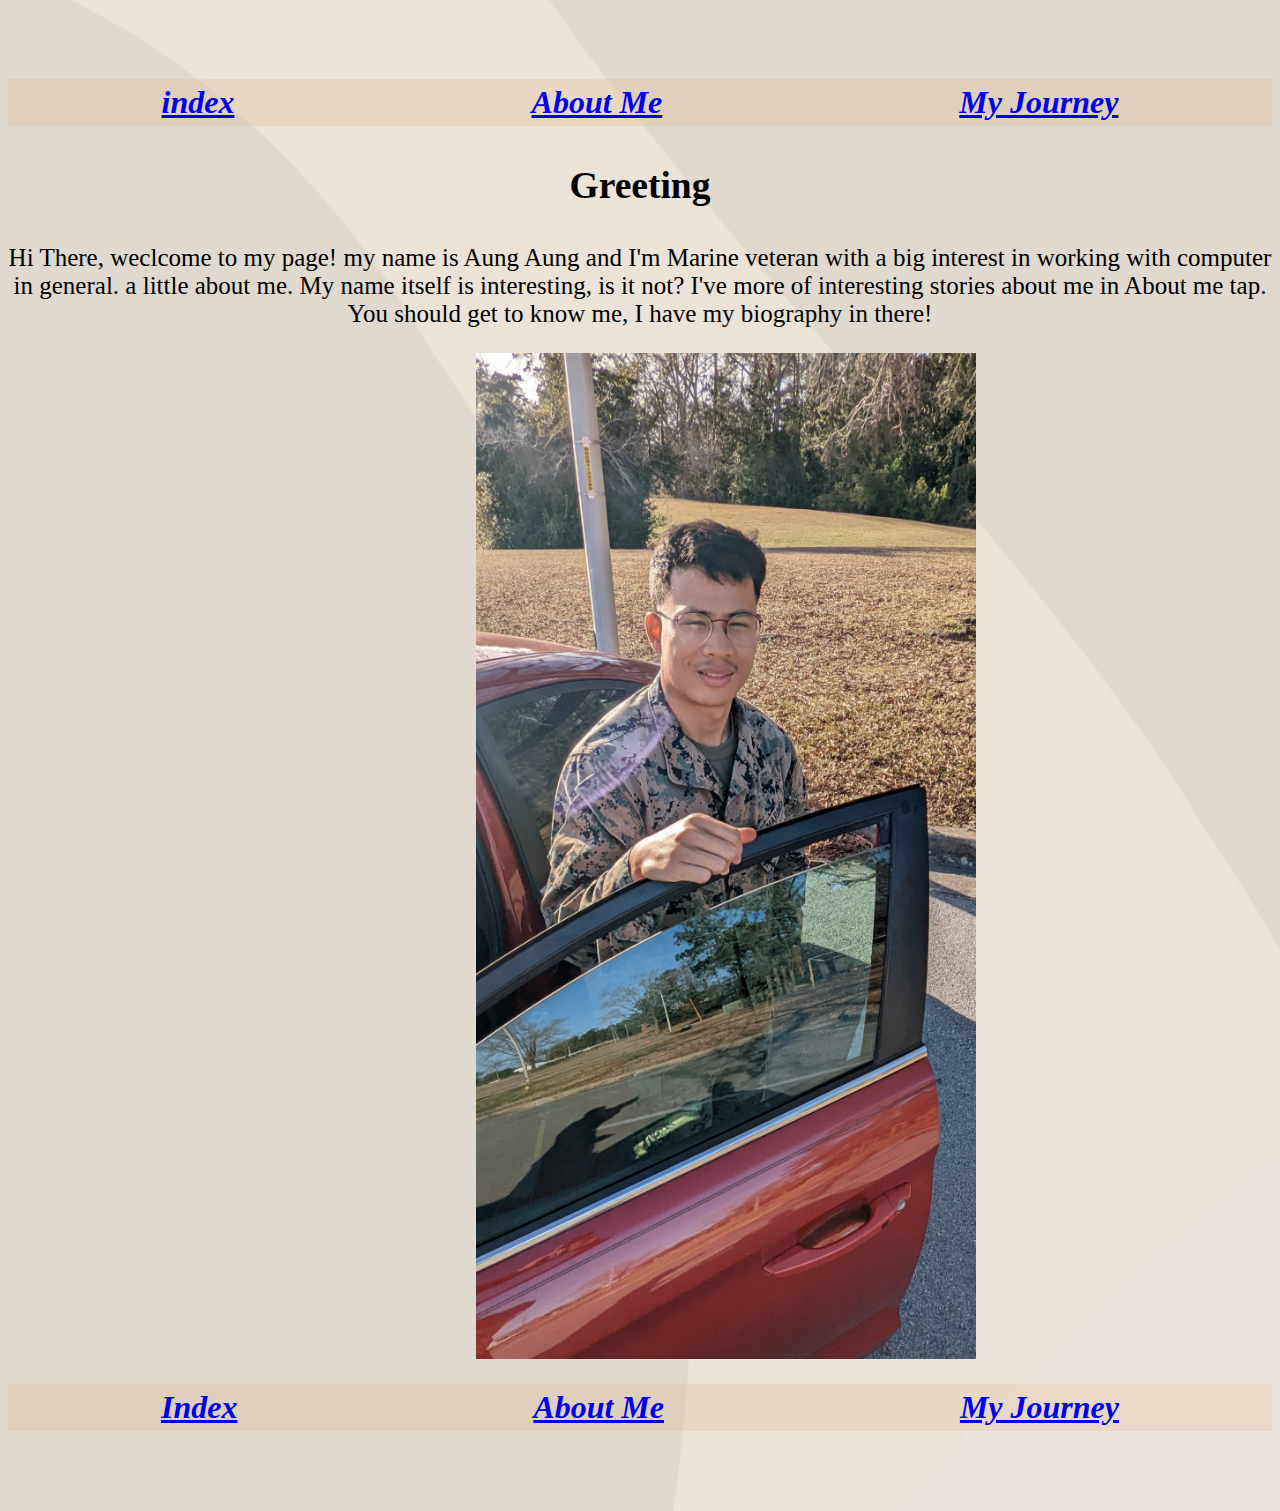
<file: Index.html>
<!DOCTYPE html>
<html lang="en">
<head>
    <meta charset="UTF-8">
    <meta http-equiv="X-UA-Compatible" content="IE=edge">
    <meta name="viewport" content="width=device-width, initial-scale=1.0">
    <title>index</title>
    <link rel="stylesheet" href="style1.css">
</head>

<body>
    
    <section class="taps">
        <h1>
            <nav id="nav-bar"> 
                <a href="index.html">index</a>
                <a href="About-Me.html">About Me</a>
                <a href="My-Journey.html">My Journey</a>
            </nav>
        </h1> 
    </section>
    
    <section class="greeting" >
        <h2>
            <p>Greeting</p>
        </h2>
        <p>Hi There, weclcome to my page! my name is Aung Aung and I'm Marine veteran with a big interest in working with computer in general. 
            a little about me. My name itself is interesting, is it not?
            I've more of interesting stories about me in About me tap. 
            You should get to know me, I have my biography in there! </p>
    </section>

    <div class="picture">
        <img class="image" src="image/cardoor.jpg" alt="monkey">
    </div>

    <section class="taps">
        <h1>
            <nav id="nav-bar"> 
                <a href="index.html">Index</a>
                <a href="About-Me.html">About Me</a>
                <a href="Journey-Page.html">My Journey</a>
            </nav>
        </h1> 
    </section>


</body>

</html>
</file>
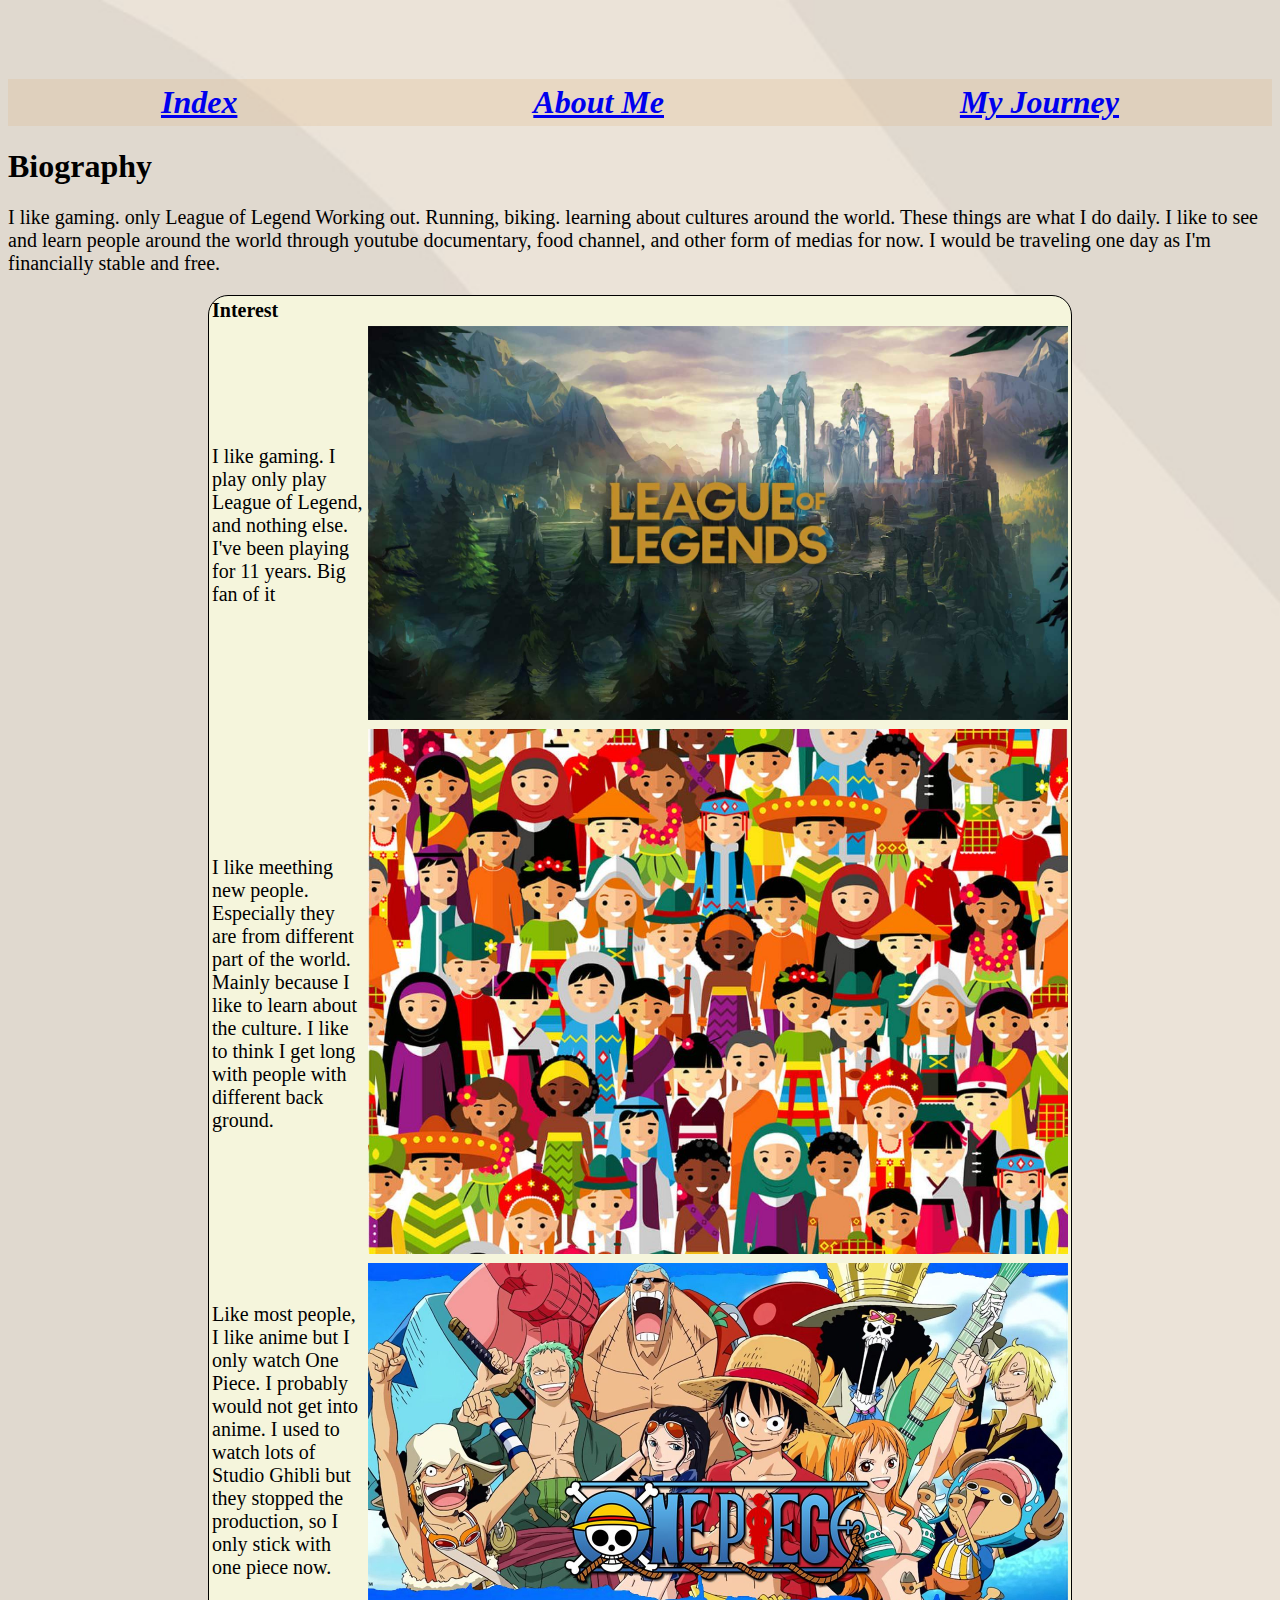
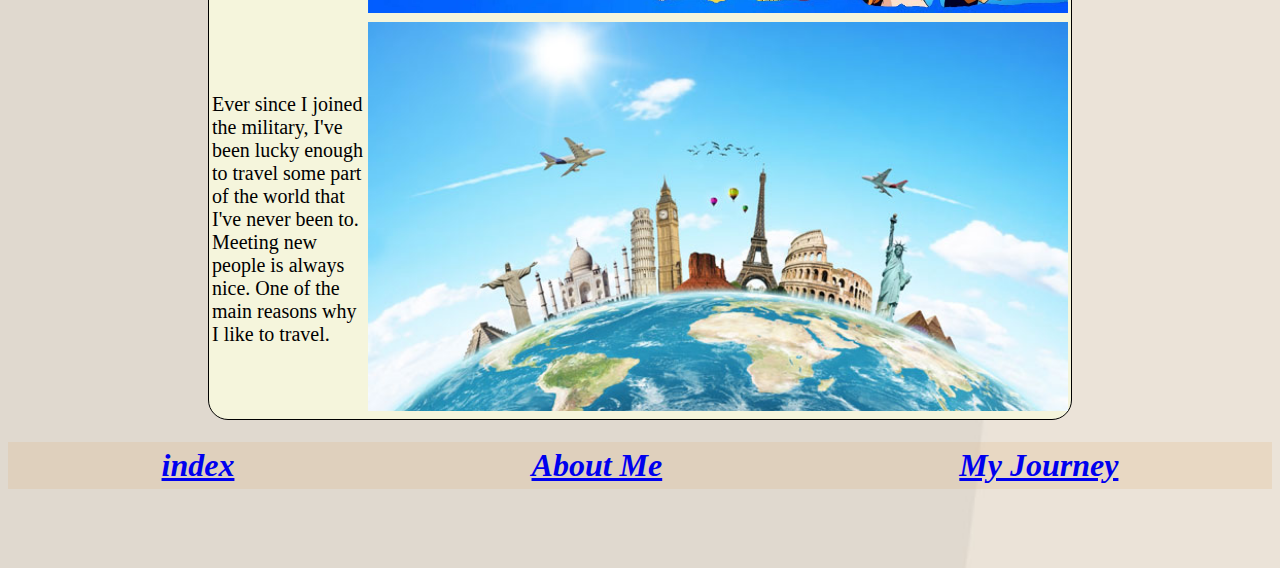
<file: My-Journey.html>
<!DOCTYPE html>
<html lang="en">
<head>
    <meta charset="UTF-8">
    <meta http-equiv="X-UA-Compatible" content="IE=edge">
    <meta name="viewport" content="width=device-width, initial-scale=1.0">
    <title>Journey</title>
    <link rel="stylesheet" href="style1.css">
</head>

<body>

    <section class="taps">
        <h1>
            <nav id="nav-bar"> 
                <a href="index.html">Index</a>
                <a href="About-Me.html">About Me</a>
                <a href="My-Journey.html">My Journey</a>
            </nav>
        </h1> 
    </section>
    
    <div>
        <h1>Biography</h1>
    </div>

   <main>
        <p>I like gaming. only League of Legend
            Working out. Running, biking. learning about cultures around the world. 
            These things are what I do daily. I like to see and learn people around the world through youtube documentary, food channel, and other form of medias for now.
            I would be traveling one day as I'm financially stable and free.</p>
    <table class="center">
        <thead>
            <tr>
                <th>Interest</th>
            </tr>
        </thead>
        <tbody>
            <tr>
                <td> I like gaming. I play only play League of Legend, and nothing else. I've been playing for 11 years. Big fan of it</td>
                <td><img src="image/Lol.jpg" alt="Legend of legend Picture" width="700"></td>
            </tr>
            <tr>
                <td>I like meething new people. Especially they are from different part of the world. Mainly because I like to learn about the culture. I like to think I get long with people with different back ground.</td>
                <td><img src="image/culture.jpg" alt="photo" width="700"></td>
            </tr>
            <tr>
                <td>Like most people, I like anime but I only watch One Piece. I probably would not get into anime. I used to watch lots of Studio Ghibli but they stopped the production, so I only stick with one piece now.</td>
                <td><img src="image/one.jpg" alt="One Piece Picture" width="700"></td>
            </tr>
            <tr>
                <td>Ever since I joined the military, I've been lucky enough to travel some part of the world that I've never been to. Meeting new people is always nice. One of the main reasons why I like to travel.</td>
                <td><img src="image/travel.jpg" alt="Travel picture" width="700"></td>
            </tr>
        </tbody>
    </table>
   </main>
   <section>
    <h1>
        <nav id="nav-bar"> 
            <a href="index.html">index</a>
            <a href="About-Me.html">About Me</a>
            <a href="My-Journey.html">My Journey</a>
        </nav>
    </h1> 
    </section>
    
</body>
</html>
</file>
<file: style1.css>
body {
    background-image: url("image/good.jpg");
    padding-top: 50px;
    padding-bottom: 50px;
    background-size: cover;
    background-repeat:initial;
    align-items: center;
}

#nav-bar{
    background-color:rgba(222, 184, 135, 0.246);
    padding: 5px;
    display: flex;
    justify-content: space-around;
    font-style: italic;
}

.greeting {
    text-align: center;
    font-size: 25px;

}

.image {
    margin: 0;
    padding-left: 37%;
    width: 500px;
    align-items: center;
}

.intro {
    text-size-adjust: 25px;
}

main {
    font-size: 20px;
}

tr {
    font-size: 20px;
}

main table {
    background-color: beige;
    border: 1px solid black;
    border-radius: 20px;
}

table.center {
    margin-left: 200px;
    margin-right: 200px;
    font-size: 25px;
}

main table thead {
    text-align: left;
}
</file>
